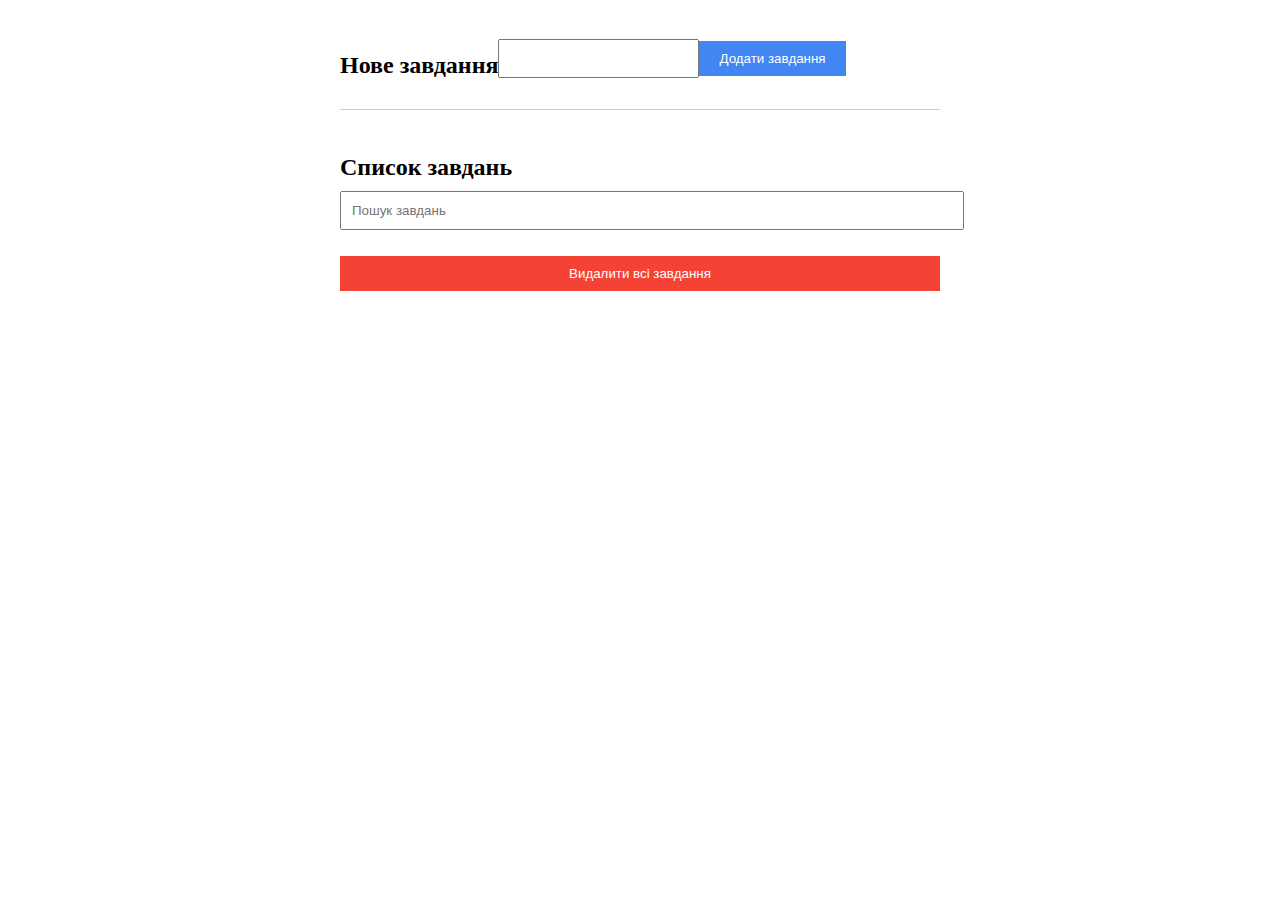
<file: workshop-todolist/index.html>
<!DOCTYPE html>
<html lang="en">
<head>
  <meta charset="UTF-8">
  <meta name="viewport" content="width=device-width, initial-scale=1.0">
  <meta http-equiv="X-UA-Compatible" content="ie=edge">
  <link rel="stylesheet" href="index.css">
  <link href="https://maxcdn.bootstrapcdn.com/font-awesome/4.7.0/css/font-awesome.min.css" rel="stylesheet" integrity="sha384-wvfXpqpZZVQGK6TAh5PVlGOfQNHSoD2xbE+QkPxCAFlNEevoEH3Sl0sibVcOQVnN" crossorigin="anonymous">
  <title>Список завдань</title>
</head>
<body>
<div class="container">

  <div class="create-task-block">
    <form class="create-task-form">
      <h3 class="task-title">Нове завдання</h3>
      <div class="input-field">
        <label>
          <input type="text" name="task" class="task-input">
        </label>
      </div>
      <button type="submit" class="btn">Додати завдання</button>
    </form>
  </div>


  <div class="filter-task-block">
    <h3 class="task-title">Список завдань</h3>
    <div class="input-field">
      <label>
        <input type="text" name="filter" class="filter-input" placeholder="Пошук завдань">
      </label>
    </div>
    <ul class="collection"></ul>
    <button class="clear-tasks">Видалити всі завдання</button>
  </div>

</div>
<script src='index.js'></script>
</body>
</html>
</file>
<file: workshop-todolist/index.css>
ul {
    list-style-type: none;
}
.container {
    max-width: 600px;
    margin: 0 auto;
    padding: 20px;
}
  
.task-title {
    font-size: 24px;
    margin-bottom: 10px;
}
  
.create-task-block {
    margin-bottom: 20px;
}
  
.create-task-form {
    display: flex;
    align-items: center;
}
  
.task-input {
    flex-grow: 1;
    padding: 10px;
}
  
.btn {
    padding: 10px 20px;
    background-color: #4286f4;
    color: #fff;
    border: none;
    cursor: pointer;
}
  
.filter-task-block {
    border-top: 1px solid #ccc;
    padding-top: 20px;
}
  
.filter-input {
    width: 100%;
    padding: 10px;
    margin-bottom: 10px;
}
  
.collection {
    list-style: none;
    padding: 0;
}
  
.collection-item {
    display: flex;
    justify-content: space-between;
    align-items: center;
    padding: 10px;
    border-bottom: 1px solid #ccc;
}
  
.clear-tasks {
    display: block;
    width: 100%;
    padding: 10px;
    background-color: #f44336;
    color: #fff;
    border: none;
    cursor: pointer;
}
</file>
